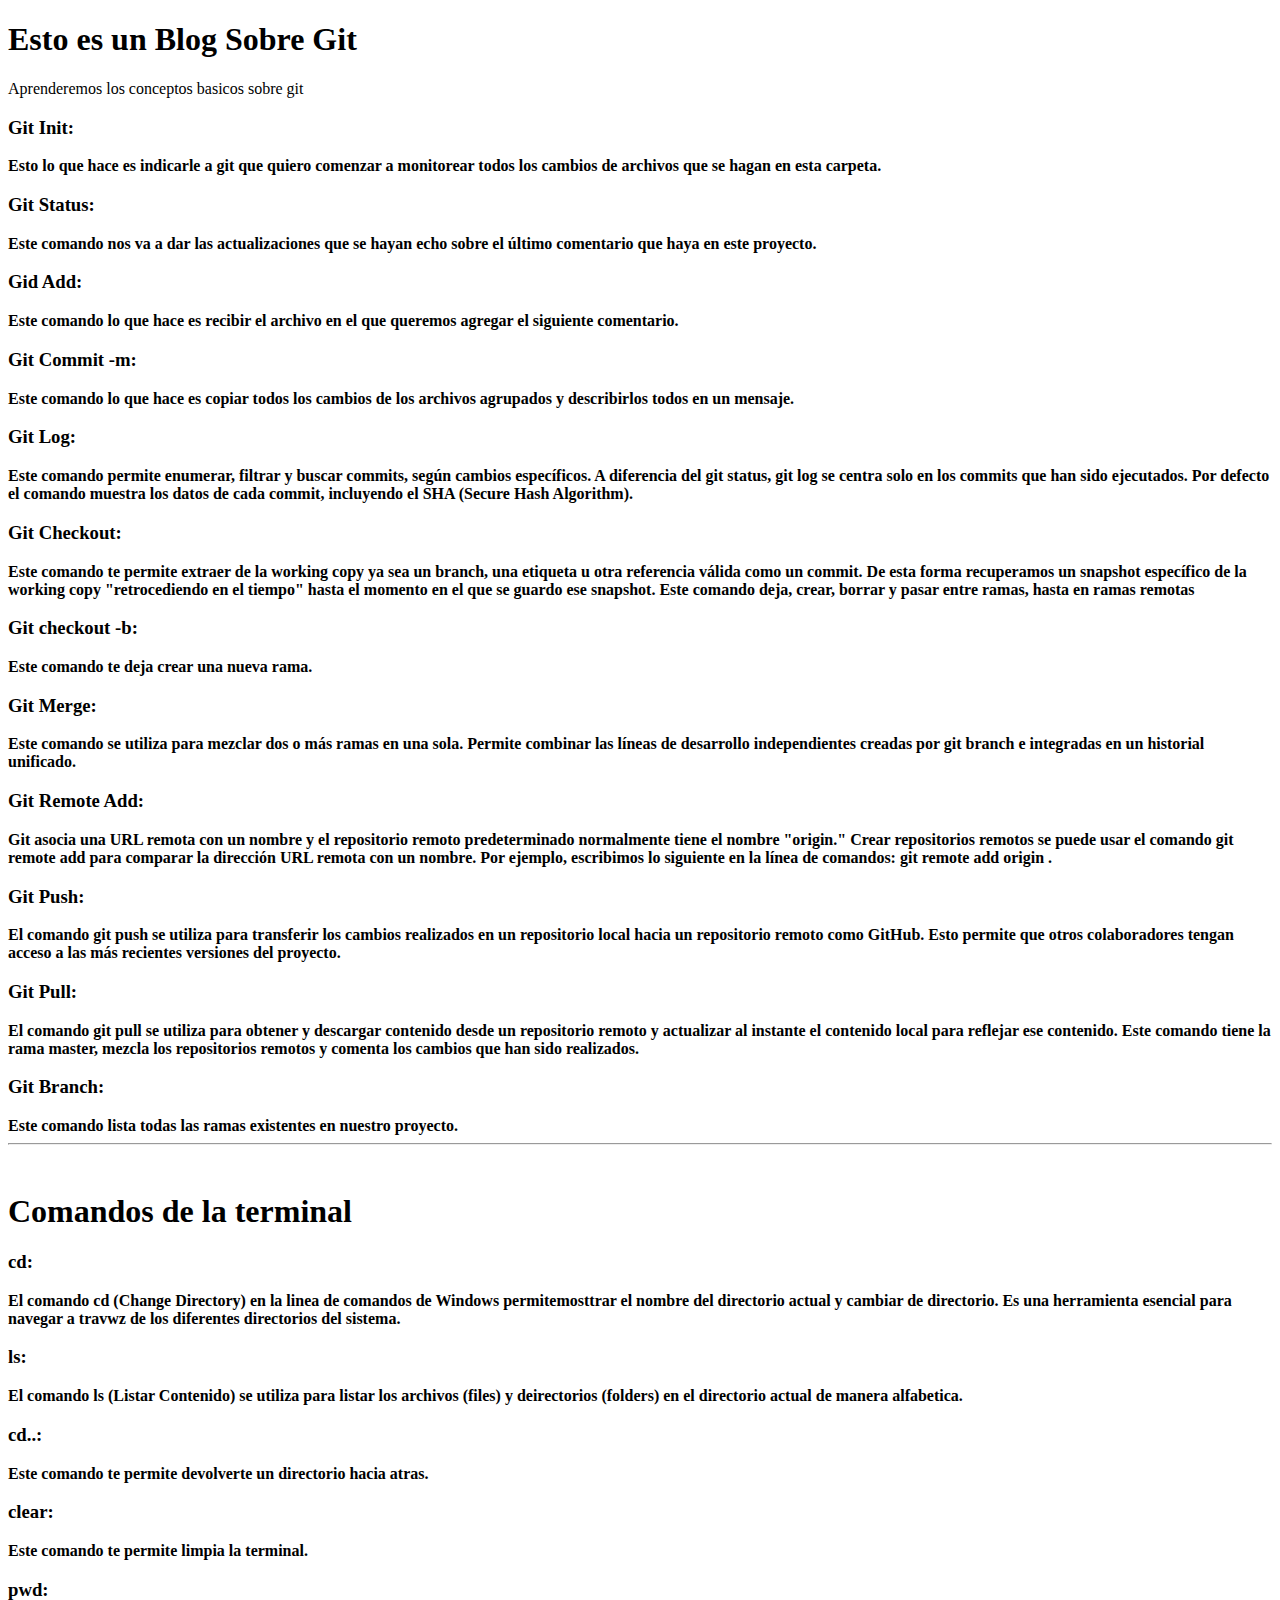
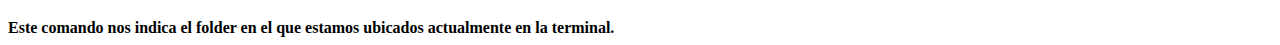
<file: index.html>
<!DOCTYPE html>
<html>

<head>
    <script src="script.js"></script>
</head>

<body>
    <h1>Esto es un Blog Sobre Git</h1>
    <p>Aprenderemos los conceptos basicos sobre git</p>
    <h3>Git Init:</h3>
    <b>Esto lo que hace es indicarle a git que quiero comenzar a monitorear todos los cambios de archivos que se hagan
        en esta carpeta.</b>
    <h3>Git Status:</h3>
    <b>Este comando nos va a dar las actualizaciones que se hayan echo sobre el último comentario que haya en este
        proyecto.</b>
    <h3>Gid Add:</h3>
    <b>Este comando lo que hace es recibir el archivo en el que queremos agregar el siguiente comentario.</b>
    <h3>Git Commit -m:</h3>
    <b>Este comando lo que hace es copiar todos los cambios de los archivos agrupados y describirlos todos en un
        mensaje.</b>
    <h3>Git Log:</h3>
    <b>Este comando permite enumerar, filtrar y buscar commits, según cambios específicos. A diferencia del git status,
        git log se centra solo en los commits que han sido ejecutados. Por defecto el comando muestra los datos de cada
        commit,
        incluyendo el SHA (Secure Hash Algorithm).</b>
    <h3>Git Checkout:</h3>
    <b>Este comando te permite extraer de la working copy ya sea un branch, una etiqueta u otra referencia válida como
        un commit. De esta forma recuperamos un snapshot específico de la working copy "retrocediendo en el tiempo"
        hasta el momento en el que se guardo ese snapshot. Este comando deja, crear, borrar y pasar entre ramas, hasta
        en ramas
        remotas</b>
    <h3>Git checkout -b:</h3>
    <b>Este comando te deja crear una nueva rama.</b>
    <h3>Git Merge:</h3>
    <b>Este comando se utiliza para mezclar dos o más ramas en una sola. Permite combinar las líneas de desarrollo
        independientes creadas por git branch e integradas en un historial unificado.</b>
    <h3>Git Remote Add:</h3>
    <b>Git asocia una URL remota con un nombre y el repositorio remoto predeterminado normalmente tiene el nombre
        "origin." Crear repositorios remotos se puede usar el comando git remote add para comparar la dirección URL
        remota con un nombre. Por ejemplo, escribimos lo siguiente en la línea de comandos: git remote add origin
        <REMOTE-URL>.</b>
    <h3>Git Push:</h3>
    <b>El comando git push se utiliza para transferir los cambios realizados en un repositorio local hacia un
        repositorio remoto como GitHub. Esto permite que otros colaboradores tengan acceso a las más recientes versiones
        del proyecto.</b>
    <h3>Git Pull:</h3>
    <b>El comando git pull se utiliza para obtener y descargar contenido desde un repositorio remoto y actualizar al
        instante el contenido local para reflejar ese contenido. Este comando tiene la rama master, mezcla los
        repositorios remotos y comenta los cambios que han sido realizados.</b>
    <h3>Git Branch:</h3>
    <b>Este comando lista todas las ramas existentes en nuestro proyecto.</b>
    <hr>
    <br />
    <h1>Comandos de la terminal</h1>
    <h3>cd:</h3>
    <b>El comando cd (Change Directory) en la linea de comandos de Windows permitemosttrar el nombre del directorio
        actual y cambiar de directorio. Es una herramienta esencial para navegar a travwz de los diferentes directorios
        del sistema.</b>
    <h3>ls:</h3>
    <b>El comando ls (Listar Contenido) se utiliza para listar los archivos (files) y deirectorios (folders) en el
        directorio actual de manera alfabetica.</b>
    <h3>cd..:</h3>
    <b>Este comando te permite devolverte un directorio hacia atras.</b>
    <h3>clear:</h3>
    <b>Este comando te permite limpia la terminal.</b>
    <h3>pwd:</h3>
    <b>Este comando nos indica el folder en el que estamos ubicados actualmente en la terminal.</b>
</body>

</html>
</file>
